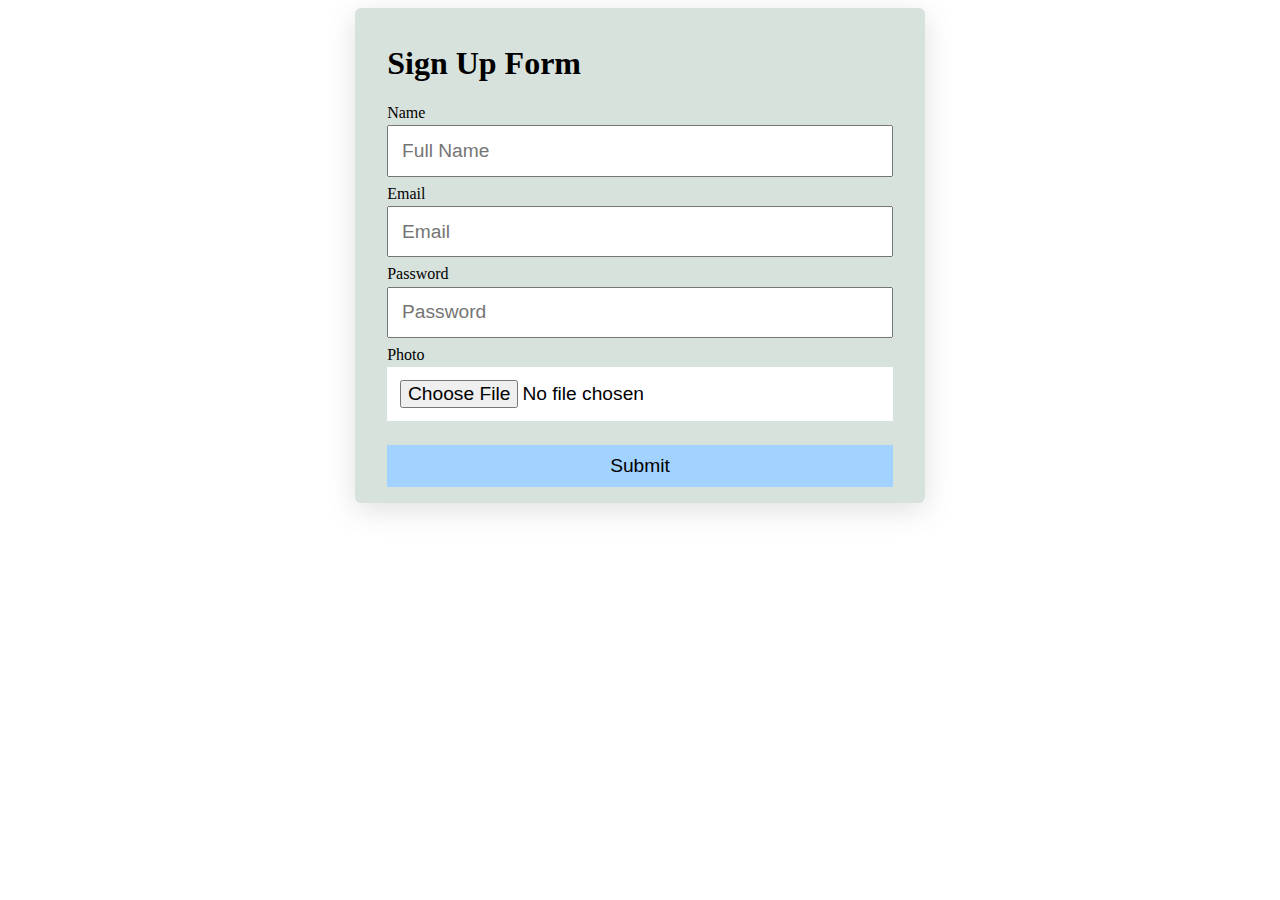
<file: index.html>
<!DOCTYPE html>
<html lang="en">
  <head>
    <meta charset="UTF-8" />
    <meta name="viewport" content="width=device-width, initial-scale=1.0" />
    <link rel="stylesheet" href="style.css" />
    <title>Document</title>
  </head>
  <body>
    <main>
      <section class="sign-up-container">
        <h1 class="subtitle">Sign Up Form</h1>

        <!-- Sign Up form -->
        <form action="" class="form">
          <div class="input-container">
            <label for="name">Name</label>
            <input
              type="text"
              id="name"
              name="name"
              placeholder="Full Name"
              class="input-field"
            />
          </div>

          <div class="input-container">
            <label for="email">Email</label>
            <input
              type="email"
              name="email"
              id="email"
              placeholder="Email"
              class="input-field"
            />
          </div>

          <div class="input-container">
            <label for="password">Password</label>
            <input
              type="password"
              name="password"
              id="password"
              placeholder="Password"
              class="input-field"
            />
          </div>

          <div class="input-container">
            <label for="image">Photo</label>
            <input type="file" name="image" id="image" class="input-file" />
          </div>

          <button class="submit">Submit</button>
        </form>
      </section>
    </main>
  </body>
</html>
</file>
<file: style.css>
.title {
  font-size: 2rem;
  color: green;
  text-align: center;
}

.sign-up-container {
  width: 40%;
  background-color: #d8e2dc;
  margin: auto;
  padding: 1rem 2rem;
  border-radius: 0.4rem;
  box-shadow: rgba(100, 100, 111, 0.2) 0px 7px 29px 0px;
}

.form {
  display: flex;
  flex-direction: column;
  gap: 0.5rem;
}

.input-container {
    display: flex;
    flex-direction: column;
    gap: 0.2rem;
}

.input-field {
    padding: 0.8rem;
    font-size: 1.2rem;
}

.input-file{
    background-color: white;
    padding: 0.8rem;
    font-size: 1.2rem;
}

.submit{
    background-color: #a2d2ff;
    font-size: 1.2rem;
    border: none;
    padding: 0.61rem;
    cursor: pointer;
    margin-top: 1rem;
}
</file>
